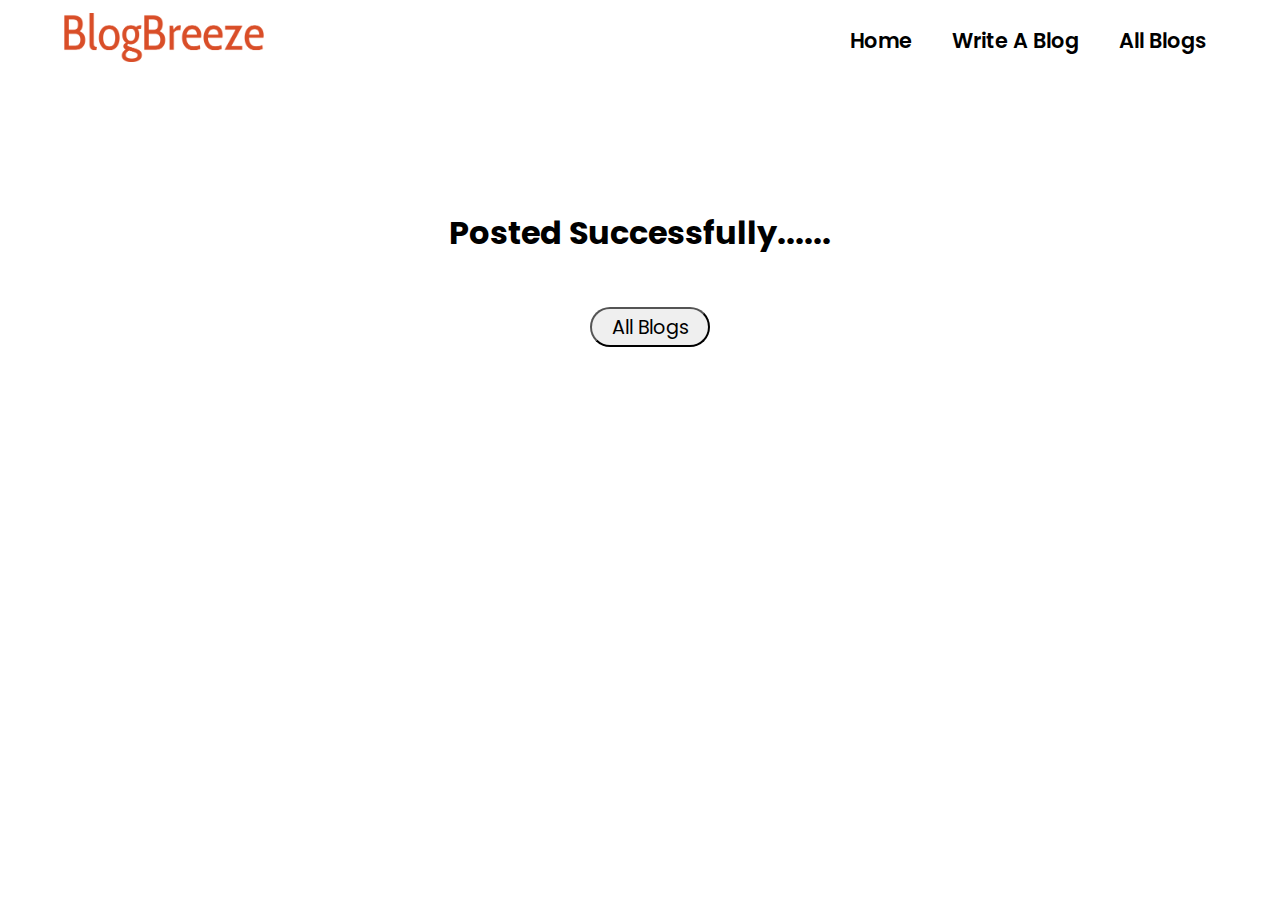
<file: posted.html>
<!DOCTYPE html>
<html lang="en">
  <head>
    <meta charset="UTF-8" />
    <meta name="viewport" content="width=device-width, initial-scale=1.0" />
    <title>Document</title>
    <link rel="stylesheet" href="../CSS/home.css" />
    <link rel="preconnect" href="https://fonts.googleapis.com" />
    <link rel="preconnect" href="https://fonts.gstatic.com" crossorigin />
    <link rel="stylesheet" href="../CSS/posted.css" />
    <link
      href="https://fonts.googleapis.com/css2?family=Montserrat:ital,wght@0,100..900;1,100..900&family=Poppins:ital,wght@0,100;0,200;0,300;0,400;0,500;0,600;0,700;0,800;0,900;1,100;1,200;1,300;1,400;1,500;1,600;1,700;1,800;1,900&display=swap"
      rel="stylesheet"
    />
  </head>
  <body>
    <nav id="navbar">
      <a href="./index.html" id="logo"
        ><img
          src="../Assets/blogbreeze-high-resolution-logo-transparent.png"
          alt="Logo"
      /></a>
      <ul id="nav_ul">
        <li><a href="./index.html" class="link">Home</a></li>
        <li><a href="./blog.html" class="link">Write a blog</a></li>
        <li><a href="./All_Blogs.html" class="link">All Blogs</a></li>
        <!-- <li><a href="" class="link">Contact</a></li>
        <li><a href="" class="link" s>Feedback</a></li> -->
      </ul>
    </nav>
    <section id="Posted">
      <h1 id="h1">Posted Successfully......</h1>
      <a href="./All_Blogs.html" class="link"><button>All Blogs</button></a>
    </section>
  </body>
</html>
</file>
<file: CSS/home.css>
* {
  margin: 0;
  padding: 0;
  box-sizing: border-box;
  font-family: poppins, sans-serif;
}
body {
  width: 100%;
}
a {
  color: black;
  text-decoration: none;
}
#nav_ul li {
  list-style-type: none;
}
#logo img {
  width: 200px;
  height: auto;
}

#navbar {
  display: flex;
  justify-content: space-between;
  padding: 1% 5%;
}

#nav_ul {
  display: flex;
  justify-content: space-around;
  align-items: center;
}
.link {
  padding: 10px;
  margin-left: 20px;
  text-transform: capitalize;
  font-size: 1.3rem;
  font-weight: 500;
}
#hamburger {
  display: none;
  /* display: flex; */
  align-items: center;
  cursor: pointer;
}
#hamburger i {
  font-size: 1.4rem;
}
.bar {
  display: block;
  width: 25px;
  height: 3px;
  margin: 5px auto;
  -webkit-transition: all 0.3s ease;
  transition: all 0.3s ease;
  background-color: white;
}
/* Banner */
#banner {
  background-image: url("../Assets/background-7.jpg");
  background-repeat: no-repeat;
  background-position: center;
  background-size: cover;
  width: 100%;
  height: 90vh;
  display: grid;
  place-items: center;
}
#create-blog-btn {
  width: 200px;
  height: 50px;
  background-color: chocolate;
  color: white;
  border-radius: 15px;
  font-size: 1.2rem;
  font-weight: 700;
  cursor: pointer;
  border: transparent;
}
#blog-container {
  margin-top: 50px;
  padding: 0 8%;
  display: grid;
  grid-template-columns: 550px 550px;
  grid-template-rows: 640px;
  /* display: flex;
  justify-content: space-around;
  align-items: center;
  flex-wrap: wrap; */
  column-gap: 80px;
  /* justify-items: center; */
  justify-content: center;
}
.box-1 {
  width: 550px;
  text-align: justify;
  margin-bottom: 60px;
  display: flex;
  align-items: end;
  /* border: 2px solid black; */
  /* position: relative; */
}
.box-1 h2 {
  margin: 15px 0;
  font-size: 2.2rem;
}
.box-1 p {
  margin: 15px 0;
  font-size: 1.3rem;
  overflow: hidden;
}
#para {
  overflow: hidden;
  height: 161px;
}
.read-btn {
  background-color: black;
  font-size: 0.9rem;
  width: 100px;
  height: 30px;
  color: white;
  border-radius: 10px;
  cursor: pointer;
  /* position: absolute; */
  bottom: 20px;
  align-self: end;
}
img {
  width: 400px;
  height: auto;
}
#mainBox {
  display: flex;
  flex-direction: column;
  /* justify-content: center; */
  align-items: center;
}
.link {
  font-size: 1.3rem;
  font-weight: 520;
}
@media screen and (max-width: 1400px) {
  .box-1 h2 {
    font-size: 2rem;
  }
  #blog-container {
    padding: 0 6%;
  }
}
@media screen and (max-width: 1285px) {
  .box-1 {
    width: 500px;
  }
  .box-1 h2 {
    font-size: 2rem;
  }
  #blog-container {
    padding: 0 5%;
    grid-template-columns: 500px 500px;
    column-gap: 50px;
  }
}
@media screen and (max-width: 1200px) {
  .box-1 {
    width: 450px;
  }
  .box-1 h2 {
    font-size: 1.9rem;
  }
  #blog-container {
    padding: 0 4%;
    grid-template-columns: 450px 450px;
    column-gap: 45px;
  }
}
@media screen and (max-width: 992px) {
  .box-1 {
    width: 400px;
  }
  .box-1 h2 {
    font-size: 1.8rem;
  }
  .box-1 p {
    font-size: 1.1rem;
  }
  #blog-container {
    padding: 0 4%;
    grid-template-columns: 400px 400px;
    column-gap: 45px;
  }
}
@media screen and (max-width: 890px) {
  .box-1 {
    width: 450px;
  }
  .box-1 h2 {
    font-size: 1.7rem;
  }
  .box-1 p {
    font-size: 1rem;
  }
  #blog-container {
    padding: 0 3.8%;
    grid-template-columns: 550px;
    place-items: center;
    /* align-items: center; */
    column-gap: 45px;
  }
}
@media screen and (max-width: 768px) {
  .link {
    font-size: 1.1rem;
  }
  #logo img {
    width: 150px;
    height: auto;
  }
  #para {
    overflow: hidden;
    height: 168px;
  }
}
@media screen and (max-width: 620px) {
  .link {
    font-size: 1rem;
  }
  #logo img {
    width: 120px;
    height: auto;
  }
}
@media screen and (max-width: 576px) {
  #navbar {
    flex-direction: column;
  }
  #logo {
    text-align: center;
  }
}
@media screen and (max-width: 490px) {
  .box-1 {
    width: 350px;
  }
  .box-1 h2 {
    font-size: 1.6rem;
  }
  .box-1 p {
    font-size: 1rem;
  }
  #blog-container {
    padding: 0 4%;
    grid-template-rows: 550px;
  }
  img {
    width: 350px;
    height: auto;
  }
}
@media screen and (max-width: 370px) {
  #navbar {
    flex-direction: column;
    padding: 0 2%;
  }
  #logo {
    text-align: center;
    margin-top: 15px;
  }
  .link {
    font-size: 1.1rem;
    padding: 0;
  }
  #nav_ul li {
    margin-bottom: 10px;
  }
  .box-1 {
    width: 320px;
  }
  .box-1 h2 {
    font-size: 1.4rem;
  }
  .box-1 p {
    font-size: 0.9rem;
  }
  #blog-container {
    padding: 0 4%;
    padding: 0 3.8%;
    grid-template-columns: 450px;
    place-items: center;
  }
  img {
    width: 290px;
    height: auto;
  }
  .link {
    font-size: 1.1rem;
  }
}
@media screen and (max-width: 350px) {
  .box-1 {
    width: 295px;
  }
  #blog-container {
    padding: 0 4%;
    padding: 0 3.8%;
    grid-template-columns: 400px;
    place-items: center;
  }
}
</file>
<file: CSS/posted.css>
#Posted {
  padding: 10% 0;
  text-align: center;
}
#h1 {
  font-size: 2rem;
}
button {
  margin-top: 50px;
  width: 120px;
  height: 40px;
  font-size: 1.2rem;
  border-radius: 20px;
  cursor: pointer;
}
</file>
